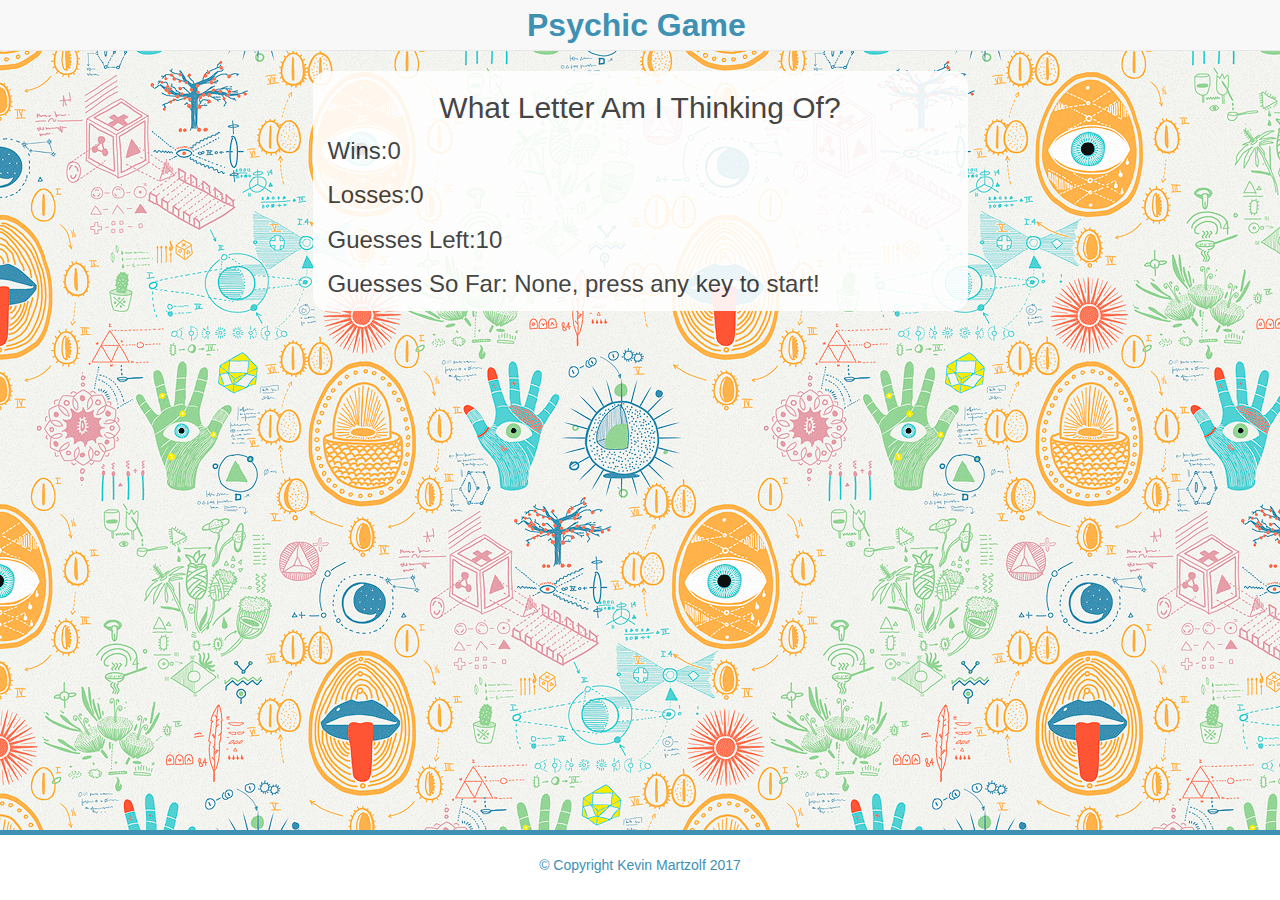
<file: index.html>
<!DOCTYPE html>
<html lang="en">
<head>
  <meta charset="UTF-8">
  <meta name="viewport" content="width=device-width, initial-scale=1.0">
  <meta http-equiv="X-UA-Compatible" content="ie=edge">
  <title>Psychic Game</title>


    <link rel="stylesheet" type="text/css" href="assets/reset.css">

    <link rel="stylesheet" type="text/css" href="assets/style.css">

    <link rel="stylesheet" href="https://maxcdn.bootstrapcdn.com/bootstrap/3.3.7/css/bootstrap.min.css" integrity="sha384-BVYiiSIFeK1dGmJRAkycuHAHRg32OmUcww7on3RYdg4Va+PmSTsz/K68vbdEjh4u" crossorigin="anonymous">


</head>




<body>
  <nav class="navbar navbar-default navbar-static-top">
      <div class="navbar-brand">Psychic Game</div>
  </nav>

  <div class="container-flex">
    <div class="row">
      <div class="col-md-6">
      <h2>What Letter Am I Thinking Of?</h2>
        <p>Wins:<span id="wins">0</span></p>
        <p>Losses:<span id="losses">0</span></p>
        <p>Guesses Left:<span id="guessesLeft">10</span></p>
        <p>Guesses So Far: <span id="guesses">None, press any key to start!</span></p>
      </div>
    </div>
  </div>

<footer>© Copyright Kevin Martzolf 2017</footer>

<script src="javascript/game.js"></script>

</body>
</html>
</file>
<file: assets/style.css>
.navbar-brand{
  color: #3E91B3 !important;
  font-size: 32px !important;
  font-weight: bold !important;
  position: relative;
  right: -40%;
}

body{
  background-image: url(images/psychic.gif) !important;
}

.col-md-6{
  background-color: white !important;
  opacity: .9 !important;
  border-radius: 15px !important;
  position: relative !important;
  right: -25% !important;

}

p{
  font-size: 24px !important;
}

footer {
  background-color: white;
  height: 70px;
  width: 100%;
  color: #3E91B3;
  font-family: 'Arial', 'Helvetica Neue', Helvetica, sans-serif; text-align: center;
  padding-top: 20px;
  position: fixed;
  bottom: 0px;
  border-top: solid #3E91B3 5px;"
}

h2{
  text-align: center;
}
</file>
